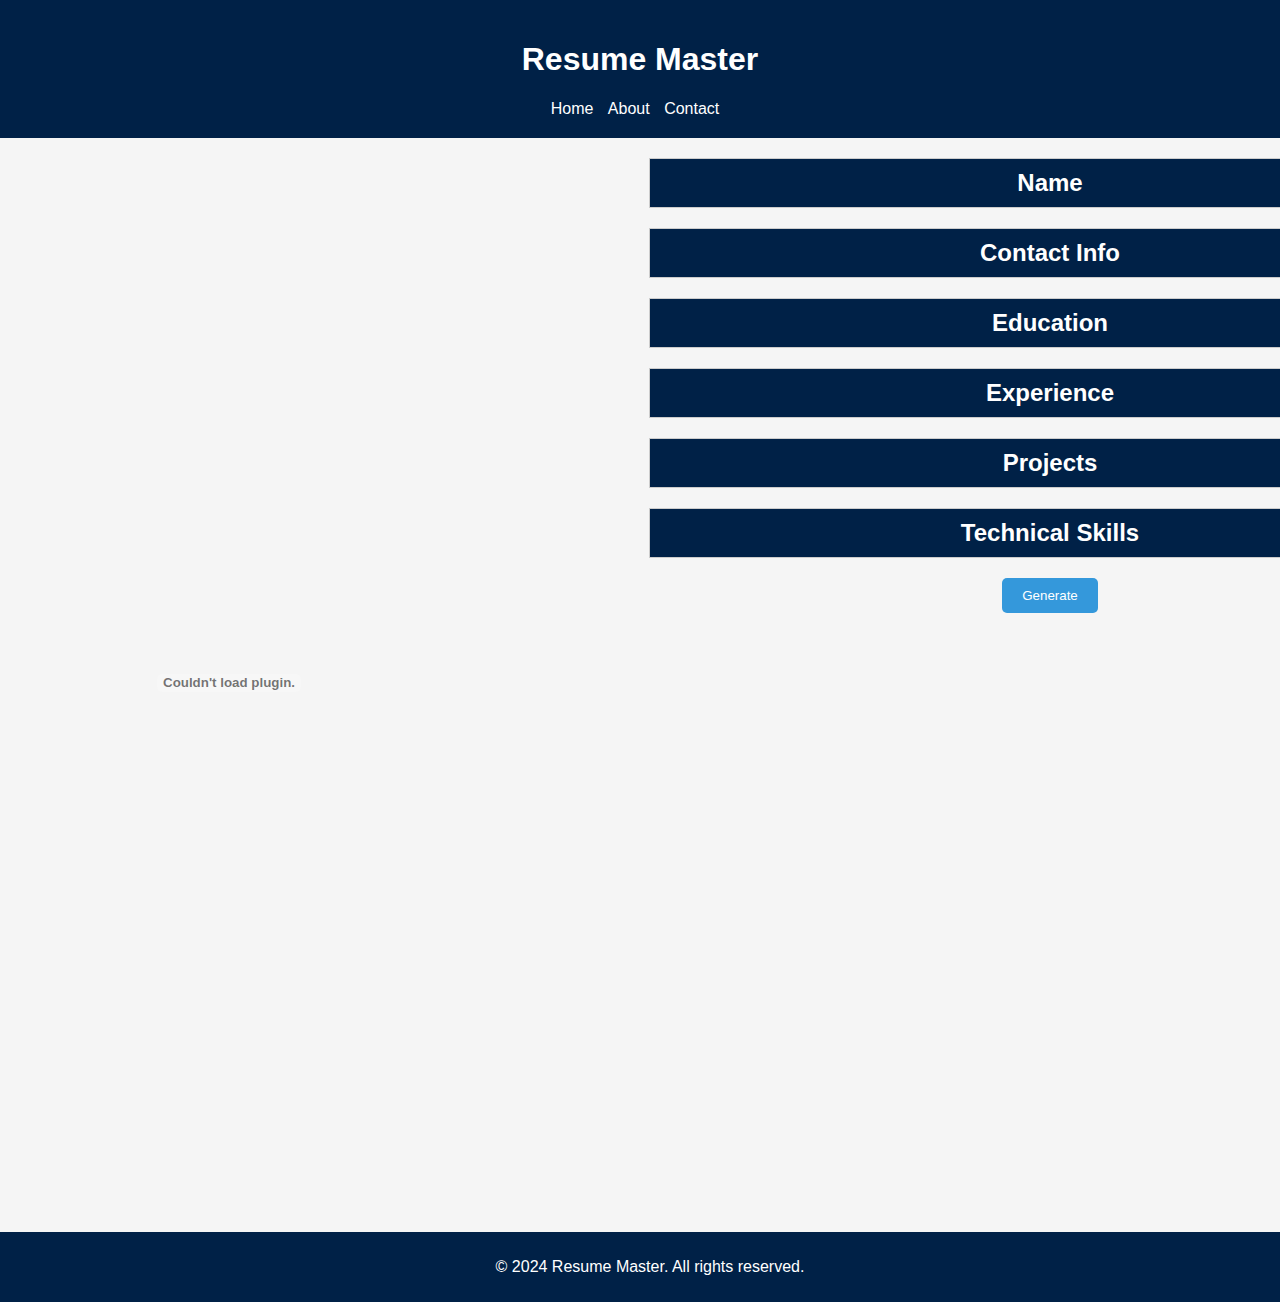
<file: templates/testfor.html>
<!DOCTYPE html>
<html lang="en">
<head>
    <meta charset="UTF-8">
    <meta name="viewport" content="width=device-width, initial-scale=1.0">
    <title>Resume Master</title>
    <style>
        body {
            font-family: Arial, sans-serif;
            margin: 0;
            padding: 0;
            background-color: #f5f5f5; /* Light gray background */
            color: #333; /* Dark text color */
            display: flex;
            flex-direction: column; /* Stack children vertically */
            min-height: 100vh; /* Ensure footer stays at bottom */
        }

        header {
            background-color: #002147; /* Navy blue */
            color: #fff; /* White text color */
            padding: 20px;
            text-align: center;
            flex-shrink: 0; /* Prevent header from shrinking */
        }

        nav ul {
            list-style-type: none;
            margin: 0;
            padding: 0;
        }

        nav ul li {
            display: inline;
            margin-right: 10px;
        }

        nav ul li a {
            color: #fff; /* White text color */
            text-decoration: none;
        }

        main {
            padding: 20px;
            display: flex;
            flex-grow: 1; /* Allow main content to grow */
            align-items: flex-start;
            justify-content: center;
        }

        .content-container {
            display: flex;
            align-items: flex-start;
        }

        .pdf-container {
            width: 800px;
        }

        .input-container {
            flex-grow: 1; /* Allow input area to grow and fill available space */
            margin-left: 20px;
            text-align: center; /* Center align input headers */
        }

        .input-container input {
            display: block;
            margin: 0 auto 10px; /* Center align input boxes */
            width: calc(100% - 20px); /* Make input boxes very wide */
            max-width: 800px; /* Set a maximum width */
        }

        .content-row {
            display: flex;
            justify-content: center;
        }

        .content-row input {
            width: calc(48% - 10px); /* Adjust width for two inputs per row */
        }

        .bullet-point-section {
            max-height: 100px; /* Limit height to control overflow */
            overflow-y: auto; /* Enable vertical scrolling */
            margin-bottom: 0px;
            padding-right: 10px;
            display: flex;
            flex-direction: column;
            border-top: 1px solid #ccc; /* Add border to make scrollbar visible */
            border-bottom: 1px solid #ccc;
            display:inline-block;
            padding:15px 20px; /* Adjust the padding to make room for the narrower textarea */
            line-height:140%;
            width: 760px; /* Adjust the width as needed */
            font-size: 16px; /* Adjust the font size as needed */
            /*background-color: #d0d0d0;*/
        }


        .bullet-point-section input {
            width: calc(100% - 20px); /* Adjust width for bullet point inputs */
            display: inline-block;
            margin-bottom: 5px; /* Space between bullet points */
            margin: 5px auto; /* Center align bullet point inputs */
            max-width: 1600px; /* Set a maximum width */
        }
        .bullet-point-section textarea {
            width: calc(100% - 20px); /* Adjust width for bullet point inputs */
            margin-bottom: 5px; /* Space between bullet points */
            margin: 5px auto; /* Center align bullet point inputs */
            max-width: 1600px; /* Set a maximum width */
        }
        footer {
            background-color: #002147; /* Navy blue */
            color: #fff; /* White text color */
            text-align: center;
            padding: 10px;
            flex-shrink: 0; /* Prevent footer from shrinking */
            width: 100%;
        }

        #generateButton {
            background-color: #3498db; /* Light blue background */
            color: #fff; /* White text color */
            border: none;
            padding: 10px 20px;
            border-radius: 5px;
            cursor: pointer;
            transition: background-color 0.3s ease;
        }

        #generateButton:hover {
            background-color: #2980b9; /* Darker blue background on hover */
        }

        .addBullet {
            margin-top: 10px;
            margin-bottom: 15px;
        }

        .input-section {
            border: 1px solid #ccc;
            margin-bottom: 20px; /* Add margin-bottom to create space between sections */
            width: 800px;
        }

        .input-section h2 {
            cursor: pointer;
            background-color: #002147;
            color: #fff;
            margin: 0;
            padding: 10px;
        }

        .input-section .input-box {
            display: none;
            margin-top: 10px; /* Add margin-top to create a gap */
        }

        .input-section.active .input-box {
            display: block;
        }

        .addEducation,
        .addExperience,
        .addProject,
        .addSkill {
            display: none;
        }

        .input-section.active .addEducation,
        .input-section.active .addExperience,
        .input-section.active .addProject,
        .input-section.active .addSkill {
            display: inline-block;
        }
        .list_skill {
            margin-bottom: 25px;
        }
        .education-entry,
        .experience-entry,
        .project-entry {
            padding-top: 10px;
            /*background-color: #e0e0e0; */
            border-top: 3px solid black; /* Add black border to the top */
            border-bottom: 3px solid black; /* Add black border to the bottom */
        }

    </style>
</head>
<body>
    <header>
        <h1>Resume Master</h1>
        <nav>
            <ul>
                <li><a href="#home">Home</a></li>
                <li><a href="#about">About</a></li>
                <li><a href="#contact">Contact</a></li>
            </ul>
        </nav>
    </header>

    <main>
        <div class="content-container">
            <div class="pdf-container">
                <embed src="/static/JakeCV.pdf#toolbar=0" width="800" height="1050">
            </div>
            <form action="/" method="POST">
                <div class="input-container">
                    <div class="input-section">
                        <h2 onclick="toggleSection(this)">Name</h2>
                        <div class="input-box">
                            <input type="text" placeholder="Aryan Patel" name="person_name">
                        </div>
                    </div>
                    <div class="input-section" id="contactInfoSection">
                        <h2 onclick="toggleSection(this)">Contact Info</h2>
                        <div class="input-box">
                            <input name="contact_info" type="text" placeholder="Enter Contact Info">
                            <button type="button" id="addInput">+</button>
                        </div>
                    </div>
                    <div class="input-section" id="educationSection">
                        <h2 onclick="toggleSection(this)">Education</h2>
                        <div class="input-box">
                            <div class="education-entry">
                                <div class="content-row">
                                    <input name="education[0]" type="text" placeholder="Institution Name">
                                    <input name="education[0]" type="text" placeholder="Location">
                                </div>
                                <div class="content-row">
                                    <input name="education[0]" type="text" placeholder="Degree">
                                    <input name="education[0]" type="text" placeholder="Date">
                                </div>
                                <div class="bullet-point-section">
                                    <textarea name="education[0]" type="text" placeholder="Bullet Point" rows="3"></textarea>
                                </div>
                                <button type="button" class="addBullet" onclick="addBulletPoint(this, 'education', 0)">+</button>
                            </div>
                        </div>
                        <button type="button" class="addEducation" id="addEducation">Add Education</button>
                    </div>
                    <div class="input-section" id="experienceSection">
                        <h2 onclick="toggleSection(this)">Experience</h2>
                        <div class="input-box">
                            <div class="experience-entry">
                                <div class="content-row">
                                    <input name="experience[0]" type="text" placeholder="Role">
                                    <input name="experience[0]" type="text" placeholder="Location">
                                </div>
                                <div class="content-row">
                                    <input name="experience[0]" type="text" placeholder="Company">
                                    <input name="experience[0]" type="text" placeholder="Date">
                                </div>
                                <div class="bullet-point-section">
                                    <textarea name="experience[0]" type="text" placeholder="Bullet Point" rows="3"></textarea>
                                </div>
                                <button type="button" class="addBullet" onclick="addBulletPoint(this, 'experience', 0)">+</button>
                            </div>
                        </div>
                        <button type="button" class="addExperience" id="addExperience">Add Experience</button>
                    </div>
                    <div class="input-section" id="projectsSection">
                        <h2 onclick="toggleSection(this)">Projects</h2>
                        <div class="input-box">
                            <div class="project-entry">
                                <div class="content-row">
                                    <input name="project[0]" type="text" placeholder="Project Name">
                                    <input name="project[0]" type="text" placeholder="Date">
                                </div>
                                <div class="bullet-point-section">
                                    <textarea name="project[0]" type="text" placeholder="Bullet Point" rows="3"></textarea>
                                </div>
                                <button type="button" class="addBullet" onclick="addBulletPoint(this, 'project', 0)">+</button>
                            </div>
                        </div>
                        <button type="button" class="addProject" id="addProject">Add Project</button>
                    </div>
                    <div class="input-section" id="skillsSection">
                        <h2 onclick="toggleSection(this)">Technical Skills</h2>
                        <div class="input-box">
                            <div class="skill-entry">
                                <input name="skills[0]" id="skill_name" type="text" placeholder="Skill Name">
                                <div class="list_skill">
                                    <input name="skills[0]" type="text" placeholder="List Skills">
                                </div>
                            </div>
                        </div>
                        <button type="button" class="addSkill" id="addSkill">Add Skill</button>
                    </div>
                    <!-- <input type="hidden" id="educationCounter" name="educationCounter" value="">
                    <input type="hidden" id="experienceCounter" name="experienceCounter" value="">
                    <input type="hidden" id="projectCounter" name="projectCounter" value="">
                    <input type="hidden" id="skillsCounter" name="skillsCounter" value=""> -->
                    <button type="submit" id="generateButton">Generate</button>
                </div>
            </form>            
            
        </div>
    </main>

    <script>
        let educationCounter = 0;
        let experienceCounter = 0;
        let projectCounter = 0;
        let skillsCounter = 0;

        // document.getElementById('educationCounter').value = educationCounter;
        // document.getElementById('experienceCounter').value = experienceCounter;
        // document.getElementById('projectCounter').value = projectCounter;
        // document.getElementById('skillsCounter').value = skillsCounter;

        // Function to toggle visibility of input sections
        function toggleSection(header) {
            const section = header.parentElement;
            section.classList.toggle("active");
        }

        // Get the plus button and the input container
        const addButton = document.getElementById("addInput");
        const contactInfoSection = document.getElementById("contactInfoSection");

        // Function to add new input box for Contact Info
        function addInputBox() {
            // Create new input box
            const newInputBox = document.createElement("input");
            newInputBox.type = "text";
            newInputBox.name = "contact_info";
            newInputBox.placeholder = "Enter Contact Info";
            contactInfoSection.querySelector(".input-box").insertBefore(newInputBox, addButton);
        }

        // Add event listener to the plus button for Contact Info
        addButton.addEventListener("click", addInputBox);

        // Function to add new bullet point input box
        function addBulletPoint(button, section_name, section_number) {
            const section = button.previousElementSibling;
            const newTextArea = document.createElement("textarea");
            newTextArea.placeholder = "Bullet Point";
            newTextArea.rows = 3; // Set the rows attribute to 3
            newTextArea.name = `${section_name}[${section_number}]`;

            section.appendChild(newTextArea);
        }

        // Function to add new education input section
        function addEducationSection() {
            const educationSection = document.getElementById("educationSection");
            const newEducationEntry = document.createElement("div");
            educationCounter++;
            newEducationEntry.classList.add("education-entry");
            newEducationEntry.innerHTML = `
                <div class="content-row">
                    <input name="education[${educationCounter}]" type="text" placeholder="Institution Name">
                    <input name="education[${educationCounter}]" type="text" placeholder="Location">
                </div>
                <div class="content-row">
                    <input name="education[${educationCounter}]" type="text" placeholder="Degree">
                    <input name="education[${educationCounter}]" type="text" placeholder="Date">
                </div>
                <div class="bullet-point-section">
                    <textarea name="education[${educationCounter}]" placeholder="Education Point" rows="3"></textarea>
                </div>
                <button type="button" class="addBullet" onclick="addBulletPoint(this, 'education', ${educationCounter})">+</button>
            `;
            // document.getElementById('educationCounter').value = educationCounter;
            educationSection.querySelector(".input-box").appendChild(newEducationEntry);
        }

        // Function to add new experience input section
        function addExperienceSection() {
            const experienceSection = document.getElementById("experienceSection");
            const newExperienceEntry = document.createElement("div");
            experienceCounter++;
            newExperienceEntry.classList.add("experience-entry");
            newExperienceEntry.innerHTML = `
                <div class="content-row">
                    <input name="experience[${experienceCounter}]" type="text" placeholder="Role">
                    <input name="experience[${experienceCounter}]" type="text" placeholder="Location">
                </div>
                <div class="content-row">
                    <input name="experience[${experienceCounter}]" type="text" placeholder="Company">
                    <input name="experience[${experienceCounter}]" type="text" placeholder="Date">
                </div>
                <div class="bullet-point-section">
                    <textarea name="experience[${experienceCounter}]" placeholder="Experience Point" rows="3"></textarea>
                </div>
                <button type="button" class="addBullet" onclick="addBulletPoint(this, 'experience', ${experienceCounter})">+</button>
            `;
            // document.getElementById('experienceCounter').value = experienceCounter;
            experienceSection.querySelector(".input-box").appendChild(newExperienceEntry);
        }

        // Function to add new project input section
        function addProjectSection() {
            const projectsSection = document.getElementById("projectsSection");
            const newProjectEntry = document.createElement("div");
            projectCounter++;
            newProjectEntry.classList.add("project-entry");
            newProjectEntry.innerHTML = `
                <div class="content-row">
                    <input name="project[${projectCounter}]" type="text" placeholder="Project Name">
                    <input name="project[${projectCounter}]" type="text" placeholder="Date">
                </div>
                <div class="bullet-point-section">
                    <textarea name="project[${projectCounter}]" placeholder="Project Point" rows="3"></textarea>
                </div>
                <button type="button" class="addBullet" onclick="addBulletPoint(this, 'project', ${projectCounter})">+</button>
            `;
            // document.getElementById('projectCounter').value = projectCounter;
            projectsSection.querySelector(".input-box").appendChild(newProjectEntry);
        }

        // Add event listener to the add education button
        document.getElementById("addEducation").addEventListener("click", addEducationSection);

        // Add event listener to the add experience button
        document.getElementById("addExperience").addEventListener("click", addExperienceSection);

        // Add event listener to the add project button
        document.getElementById("addProject").addEventListener("click", addProjectSection);

        // Function to add new skill input section
        function addSkillSection() {
            const skillsSection = document.getElementById("skillsSection");
            const newSkillEntry = document.createElement("div");
            skillsCounter++;
            newSkillEntry.classList.add("skill-entry");
            newSkillEntry.innerHTML = `
                <input name="skills[${skillsCounter}]" id="skill_name" type="text" placeholder="Skill Name">
                <div class="list_skill">
                    <input name="skills[${skillsCounter}]" type="text" placeholder="List Skills">
                </div>
            `;
            // document.getElementById('skillsCounter').value = skillsCounter;
            skillsSection.querySelector(".input-box").appendChild(newSkillEntry);
        }

        // Add event listener to the add skill button
        document.getElementById("addSkill").addEventListener("click", addSkillSection);
    </script>


    <footer>
        <p>&copy; 2024 Resume Master. All rights reserved.</p>
    </footer>
</body>
</html>
</file>
